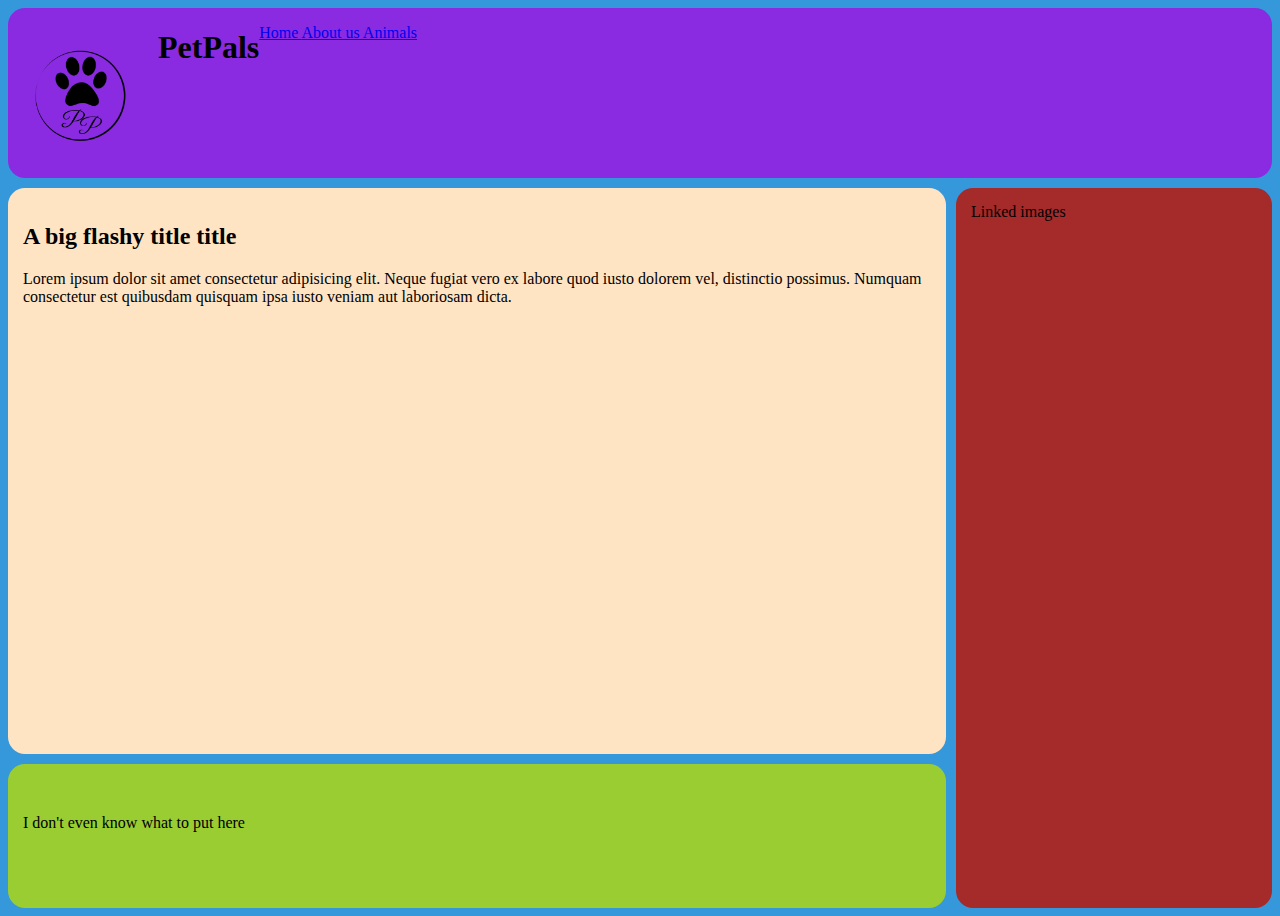
<file: index.html>
<!DOCTYPE html>
<html lang="en">

<head>
    <meta charset="UTF-8">
    <meta name="viewport" content="width=device-width, initial-scale=1.0">
    <title>PetPals</title>
    <link rel="stylesheet" href="css\style.css">
</head>
<!-- <audio autoplay loop>
    <source src="audio/Röst 002.m4a" type="audio/mp4">
</audio> -->
<body>
    <div id="container1">
        <header>
            <img id="logo" src="img/1000015083.png">
            <h1>
                PetPals
            </h1>
            <p>
            <a href="index.html">
                Home
            </a>
            <a href="aboutus.html">
                About us
            </a>
            <a href="animals.html">
                Animals
            </a>
            </p>
        </header>
        <main>
            <h2>
                A big flashy title title
            </h2>
            <p>
                Lorem ipsum dolor sit amet consectetur adipisicing elit. Neque fugiat vero ex labore quod iusto dolorem
                vel, distinctio possimus. Numquam consectetur est quibusdam quisquam ipsa iusto veniam aut laboriosam
                dicta.
            </p>
        </main>
        <nav>
            Linked images
        </nav>
        <footer>
            I don't even know what to put here
        </footer>
    </div>
</body>

</html>
</file>
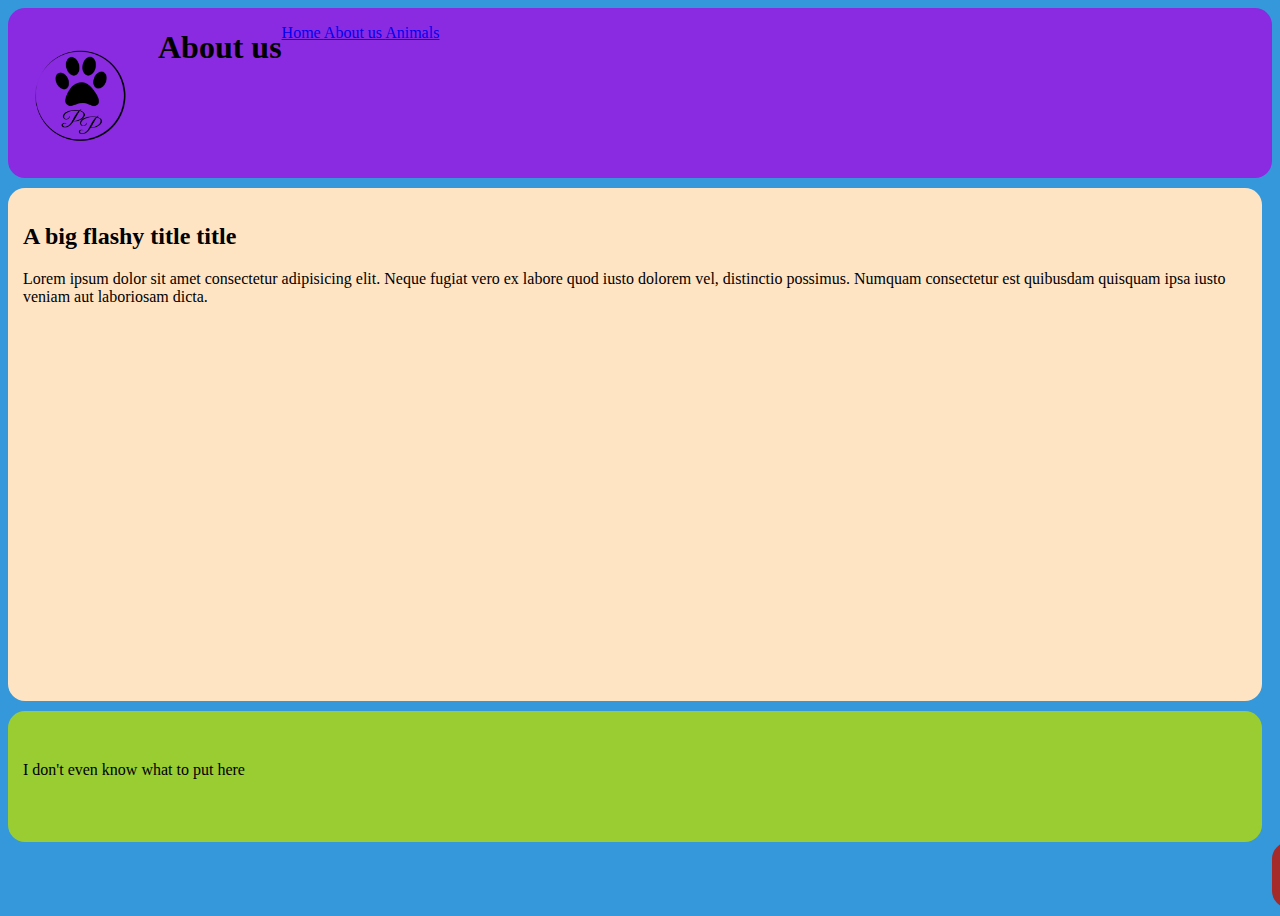
<file: aboutus.html>
<!DOCTYPE html>
<html lang="en">

<head>
    <meta charset="UTF-8">
    <meta name="viewport" content="width=device-width, initial-scale=1.0">
    <title>PetPals</title>
    <link rel="stylesheet" href="css\style.css">
</head>
<!-- <audio autoplay loop>
    <source src="audio/Röst 002.m4a" type="audio/mp4">
</audio> -->
<body>
    <div id="container2">
        <header>
            <img id="logo" src="img/1000015083.png">
            <h1>
                About us
            </h1>
            <p>
            <a href="index.html">
                Home
            </a>
            <a href="aboutus.html">
                About us
            </a>
            <a href="Animals.html">
                Animals
            </a>
            </p>
        </header>
        <main>
            <h2>
                A big flashy title title
            </h2>
            <p>
                Lorem ipsum dolor sit amet consectetur adipisicing elit. Neque fugiat vero ex labore quod iusto dolorem
                vel, distinctio possimus. Numquam consectetur est quibusdam quisquam ipsa iusto veniam aut laboriosam
                dicta.
            </p>
        </main>
        <nav>
            Linked images
        </nav>
        <footer>
            I don't even know what to put here
        </footer>
    </div>
</body>

</html>
</file>
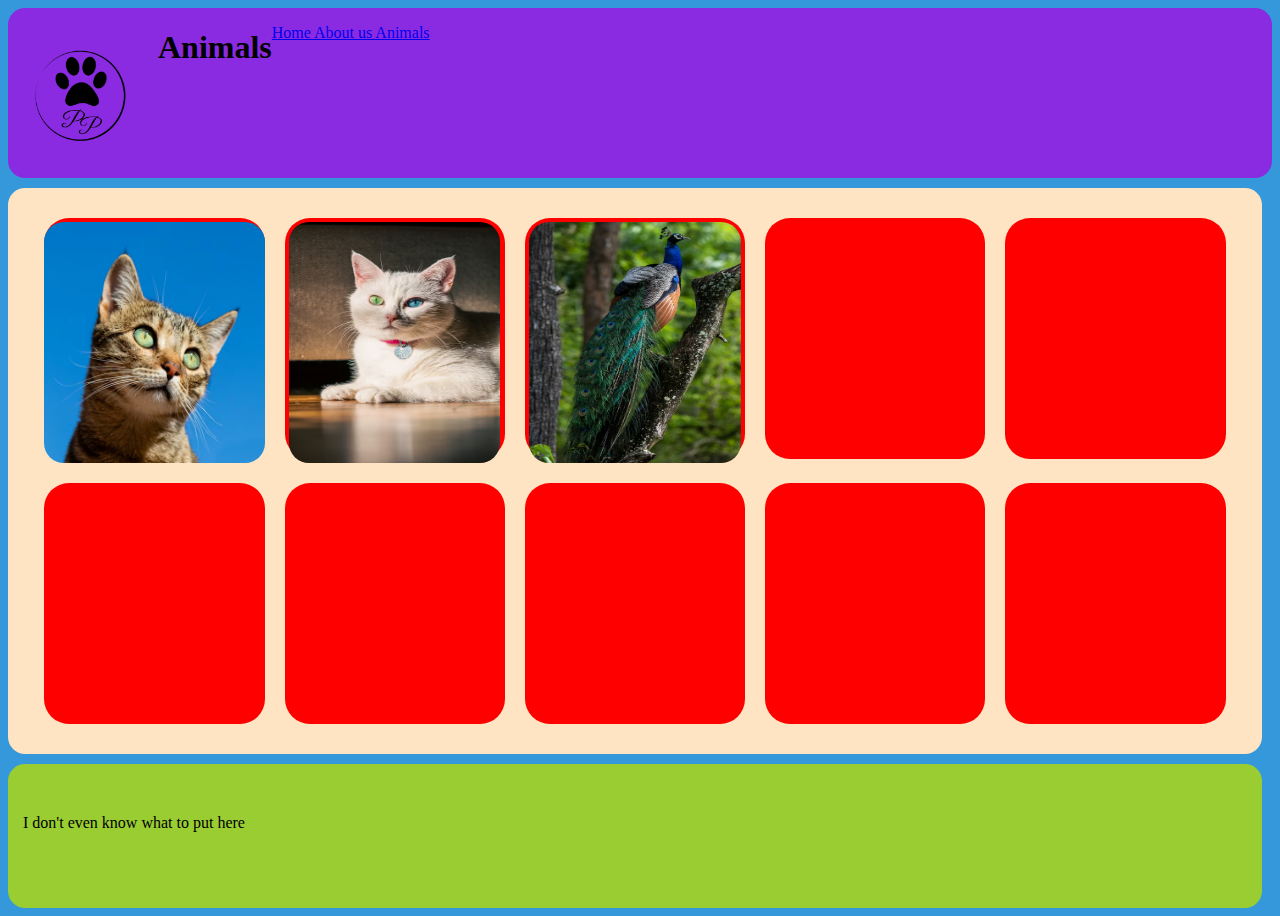
<file: animals.html>
<!DOCTYPE html>
<html lang="en">

<head>
    <meta charset="UTF-8">
    <meta name="viewport" content="width=device-width, initial-scale=1.0">
    <title>PetPals</title>
    <link rel="stylesheet" href="css\style.css">
</head>
<!-- <audio autoplay loop>
    <source src="audio/Röst 002.m4a" type="audio/mp4">
</audio> -->
<body>
    <div id="container3">
        <header>
            <img id="logo" src="img/1000015083.png">
            
            <h1>
                Animals
            </h1>
            <p>
            <a href="index.html">
                Home
            </a>
            <a href="aboutus.html">
                About us
            </a>
            <a href="animals.html">
                Animals
            </a>
            </p>
        </header>
        <main id="animalhead">
            <section>
                <img class="cards" src="img/cat1.avif" alt="A CAT">
            </section>
            <section>
                <img class="cards" src="img/cat2.avif" alt="ANOTHER CAT">
            </section>
            <section>
                <img class="cards" src="img/peacock.avif" alt="Peacock">
            </section>
            <section>

            </section>
            <section>

            </section>
            <section>

            </section>   
            <section>

            </section>
            <section>

            </section>
            <section>

            </section>
            <section>

            </section>    
        </main>
        <footer>
            I don't even know what to put here
        </footer>
    </div>
</body>

</html>
</file>
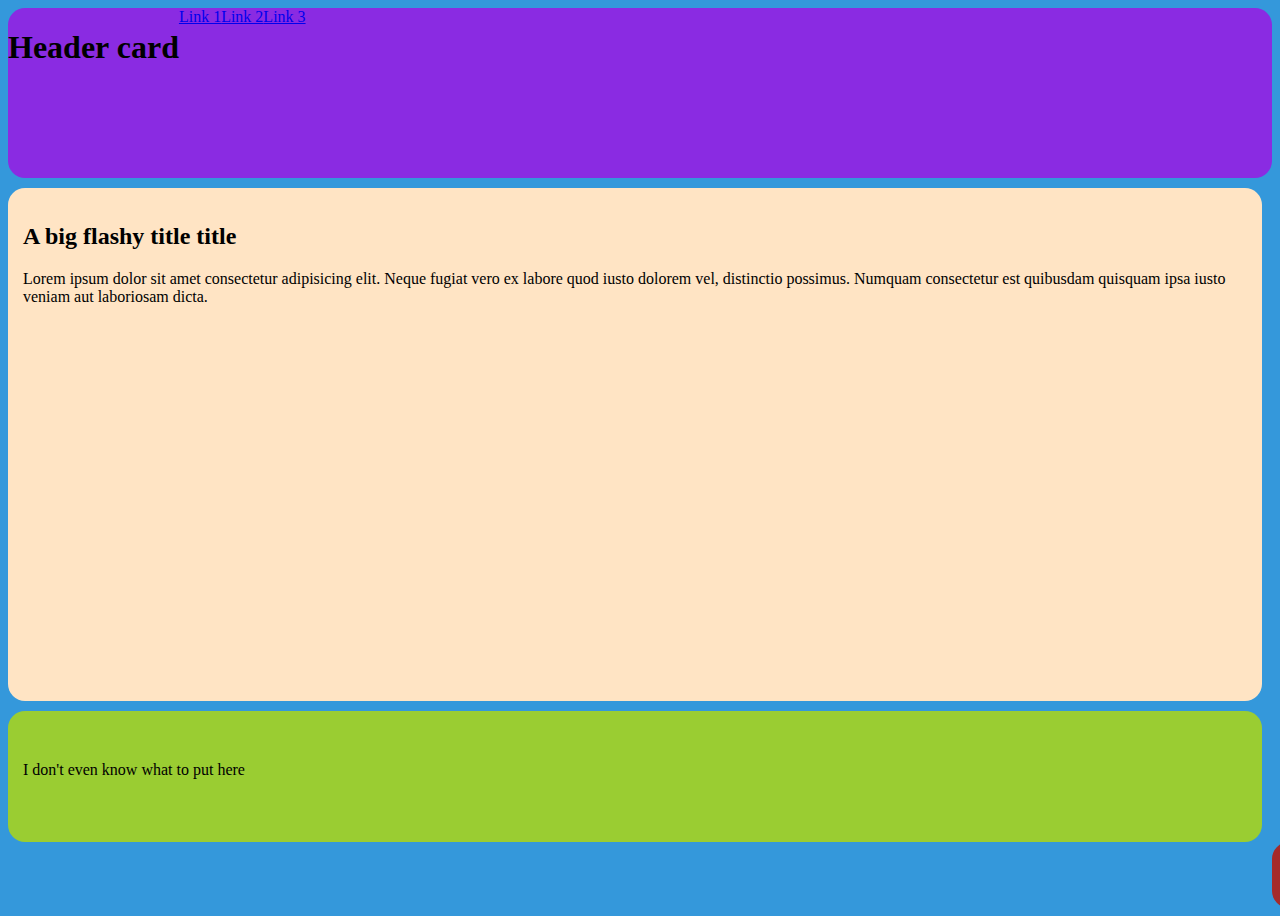
<file: cardpage.html>
<!DOCTYPE html>
<html lang="en">

<head>
    <meta charset="UTF-8">
    <meta name="viewport" content="width=device-width, initial-scale=1.0">
    <title>PetPals</title>
    <link rel="stylesheet" href="css\style.css">
</head>

<body>
    <div id="container2">
        <header>
            <h1>
                Header card
            </h1>
            <a href="index.html">
                Link 1
            </a>
            <a href="cardpage.html">
                Link 2
            </a>
            <a href="nameloss.html">
                Link 3
            </a>
        </header>
        <main>
            <h2>
                A big flashy title title
            </h2>
            <p>
                Lorem ipsum dolor sit amet consectetur adipisicing elit. Neque fugiat vero ex labore quod iusto dolorem
                vel, distinctio possimus. Numquam consectetur est quibusdam quisquam ipsa iusto veniam aut laboriosam
                dicta.
            </p>
        </main>
        <nav>
            Linked images
        </nav>
        <footer>
            I don't even know what to put here
        </footer>
    </div>
</body>

</html>
</file>
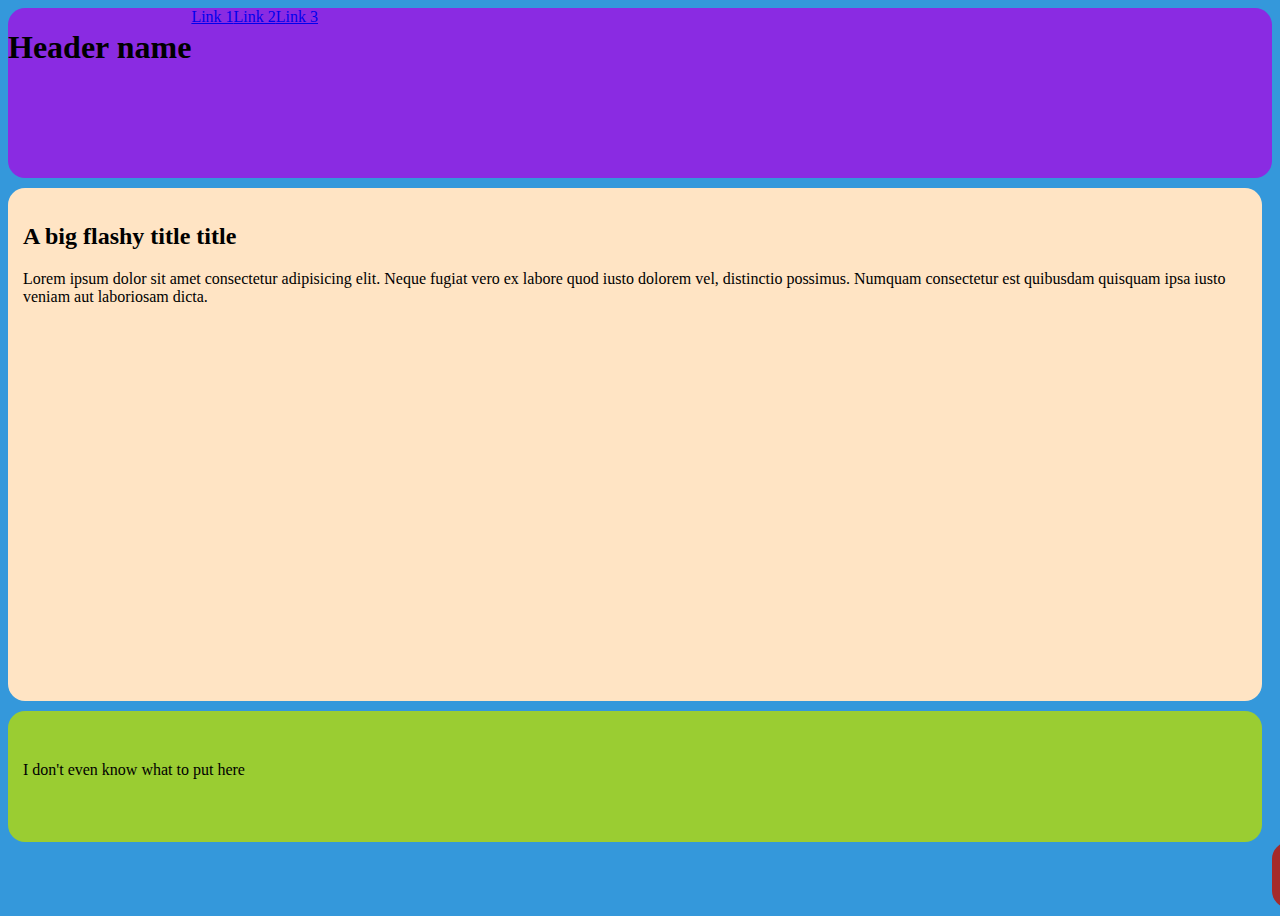
<file: nameloss.html>
<!DOCTYPE html>
<html lang="en">

<head>
    <meta charset="UTF-8">
    <meta name="viewport" content="width=device-width, initial-scale=1.0">
    <title>PetPals</title>
    <link rel="stylesheet" href="css\style.css">
</head>

<body>
    <div id="container3">
        <header>
            <h1>
                Header name
            </h1>
            <a href="index.html">
                Link 1
            </a>
            <a href="cardpage.html">
                Link 2
            </a>
            <a href="nameloss.html">
                Link 3
            </a>
        </header>
        <main>
            <h2>
                A big flashy title title
            </h2>
            <p>
                Lorem ipsum dolor sit amet consectetur adipisicing elit. Neque fugiat vero ex labore quod iusto dolorem
                vel, distinctio possimus. Numquam consectetur est quibusdam quisquam ipsa iusto veniam aut laboriosam
                dicta.
            </p>
        </main>
        <nav>
            Linked images
        </nav>
        <footer>
            I don't even know what to put here
        </footer>
    </div>
</body>

</html>
</file>
